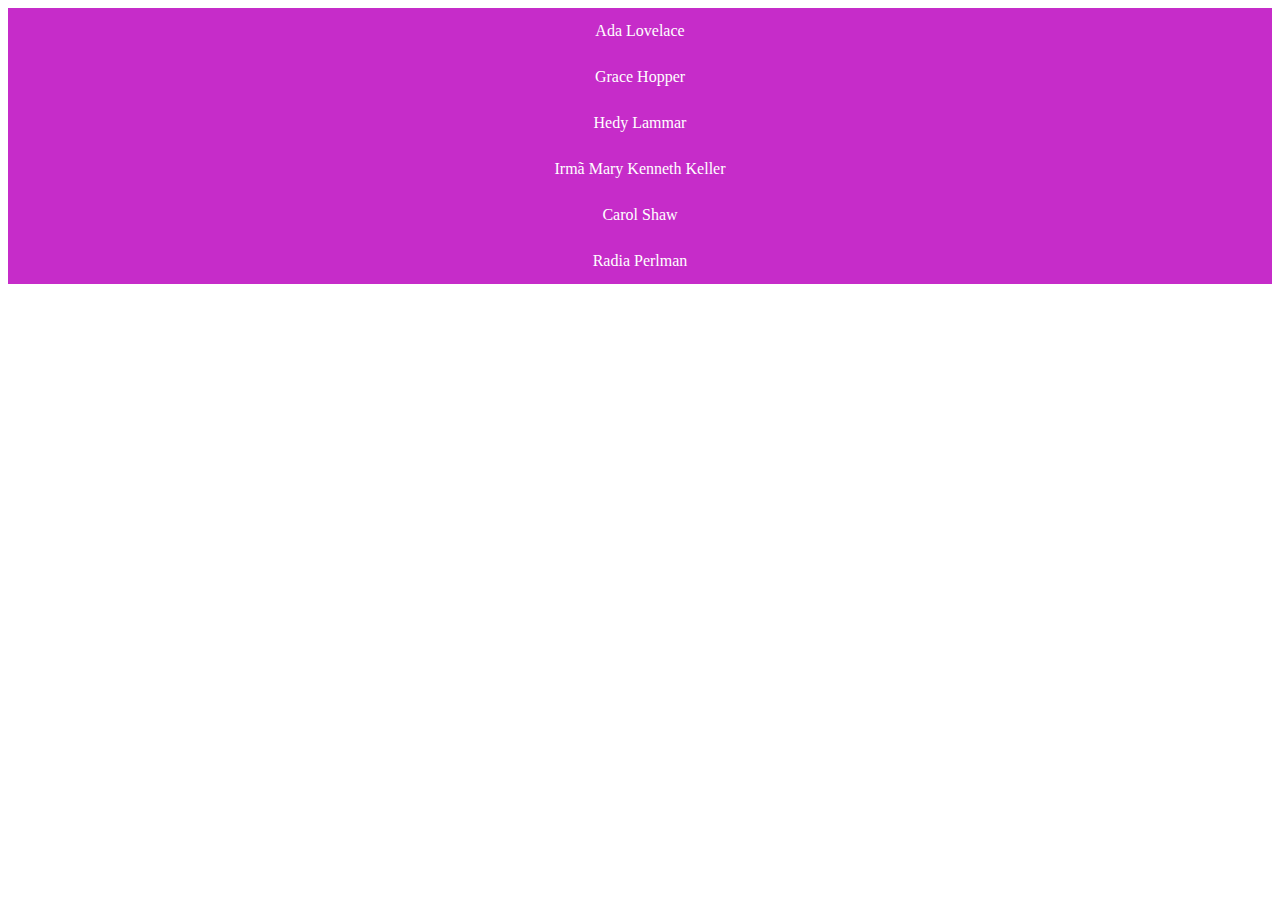
<file: index.html>
<html>
<head>
<link rel="stylesheet" type="text/css" href="styles.css"> 
<title>Site das Mulheres na Tecnologia.</title>
</head>
<body>
<ul>
<li><a href="ada.html">Ada Lovelace</a></li>
<li><a href="grace.html">Grace Hopper </a></li>
<li><a href="hedy.html">Hedy Lammar</a> </li>
<li><a href="irma.html">Irmã Mary Kenneth Keller</a></li>
<li><a href="carol.html">Carol Shaw</a></li>
<li><a href="radia.html">Radia Perlman</a></li>
</ul>
</body>
</html>
</file>
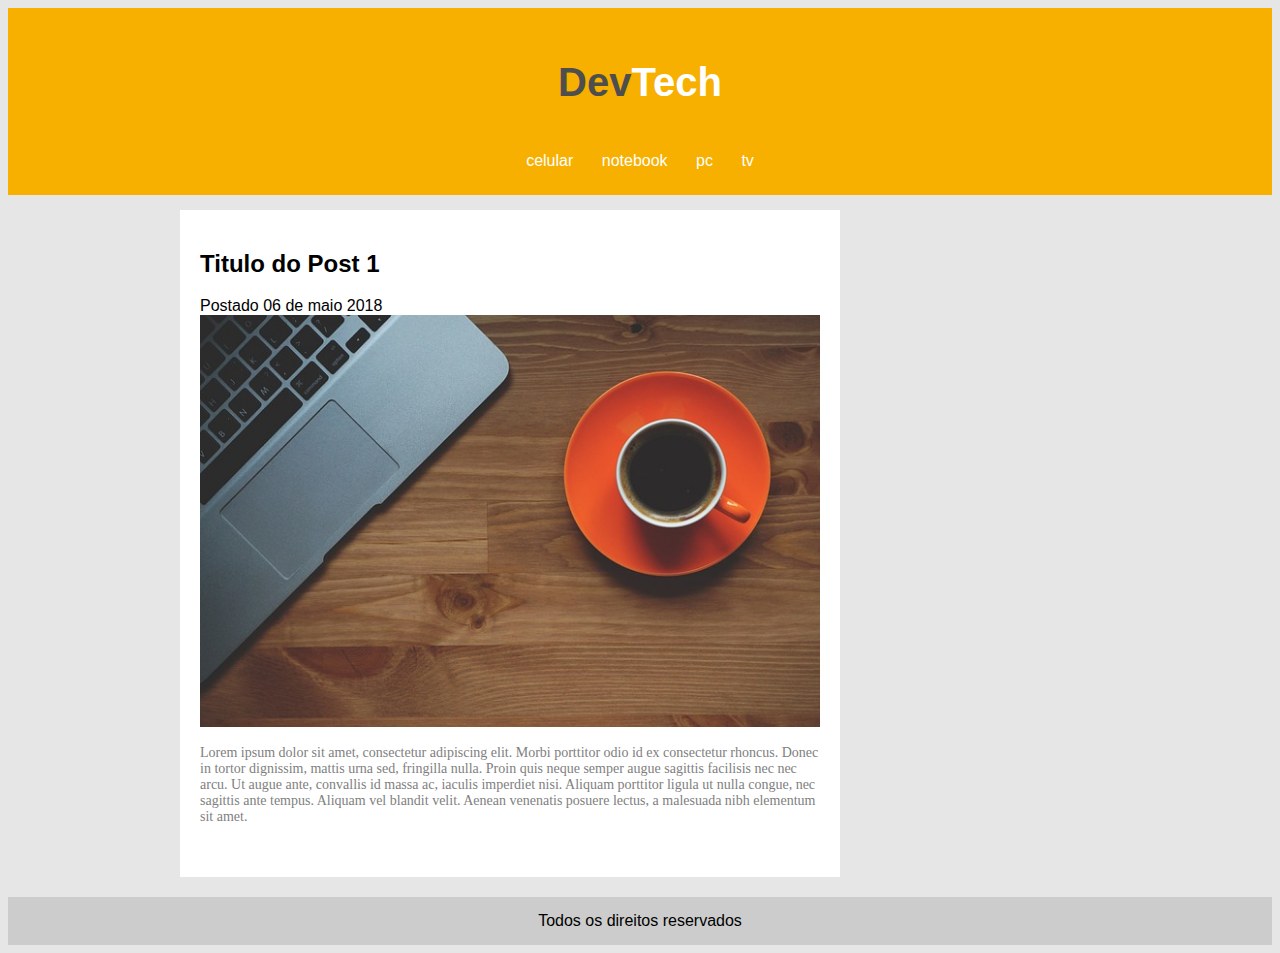
<file: Aula3/index.html>
<!DOCTYPE html>
<html>
<head>
	<title>DevTech</title>
	<meta charset="utf-8">
	<link rel="stylesheet" type="text/css" href="css/estilo.css"> 
</head>
<body>

<header>

<div id="logo">
<h1>Dev<span class="branco">Tech</span></h1>
</div>

<nav>
    <a href="">celular</a>
    <a href="">notebook</a>
    <a href="">pc</a>
    <a href="">tv</a>
</nav>
</header>

<section>
    <div id="post">
        <div class="postagem">
            <h2>Titulo do Post 1</h2>
            <span class="dataPost">Postado 06 de maio 2018</span>
            <img src="img/imagem1.jpg">
                <p>Lorem ipsum dolor sit amet, consectetur adipiscing elit. Morbi porttitor odio id ex consectetur rhoncus. Donec in tortor dignissim, mattis urna sed, fringilla nulla. Proin quis neque semper augue sagittis facilisis nec nec arcu. Ut augue ante, convallis id massa ac, iaculis imperdiet nisi. Aliquam porttitor ligula ut nulla congue, nec sagittis ante tempus. Aliquam vel blandit velit. Aenean venenatis posuere lectus, a malesuada nibh elementum sit amet.
                </p>
                <a href="">Leia mais</a>
        </div>
    </div>
    <div id="sidebar">
    </div>
</section>

<footer>
    Todos os direitos reservados
</footer>

</body>
</html>
</file>
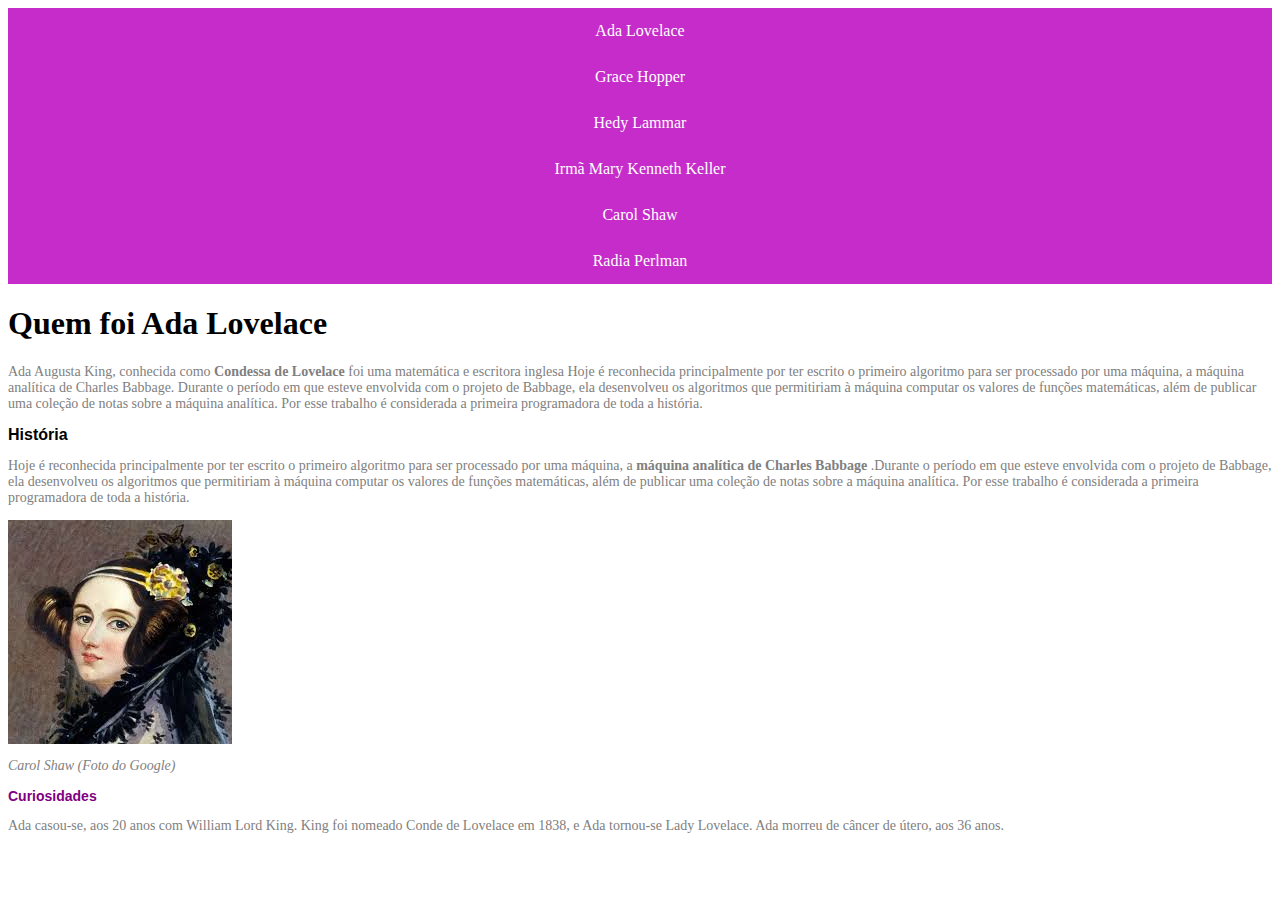
<file: ada.html>
<html>
<head>
	<link rel="stylesheet" type="text/css" href="styles.css"> 
	<title> Ada Lovelace ​</title>
</head>
<body>
<ul>
<li><a href="ada.html">Ada Lovelace</a></li>
<li><a href="grace.html">Grace Hopper </a></li>
<li><a href="hedy.html">Hedy Lammar</a> </li>
<li><a href="irma.html">Irmã Mary Kenneth Keller</a></li>
<li><a href="carol.html">Carol Shaw</a></li>
<li><a href="radia.html">Radia Perlman</a></li>
</ul>
<h1> Quem foi Ada Lovelace </h1>
<p> Ada Augusta King, conhecida como <strong> Condessa de Lovelace </strong> foi uma matemática e escritora inglesa 
Hoje é reconhecida principalmente por ter escrito o primeiro algoritmo para ser processado por uma máquina, a máquina analítica de Charles Babbage. Durante o período em que esteve envolvida com o projeto de Babbage, ela desenvolveu os algoritmos que permitiriam à máquina computar os valores de funções matemáticas, além de publicar uma coleção de notas sobre a máquina analítica. Por esse trabalho é considerada a primeira programadora de toda a história.</p>
<h2> História ​</h2>
<p> Hoje é reconhecida principalmente por ter escrito o primeiro algoritmo para ser processado por uma máquina, a <strong> máquina analítica de Charles Babbage </strong> .Durante o período em que esteve envolvida com o projeto de Babbage, ela desenvolveu os algoritmos que permitiriam à máquina computar os valores de funções matemáticas, além de publicar uma coleção de notas sobre a máquina analítica. Por esse trabalho é considerada a primeira programadora de toda a história.
</p>
<img src="./imagem\ada.jpeg">
<p> <em> Carol Shaw (Foto do Google)</em>
</p>
<h3> Curiosidades ​</h3>
<p> 
Ada casou-se, aos 20 anos com William Lord King. King foi nomeado Conde de Lovelace em 1838, e Ada tornou-se Lady Lovelace. Ada morreu de câncer de útero, aos 36 anos.</p> 
</body>
</html>
</file>
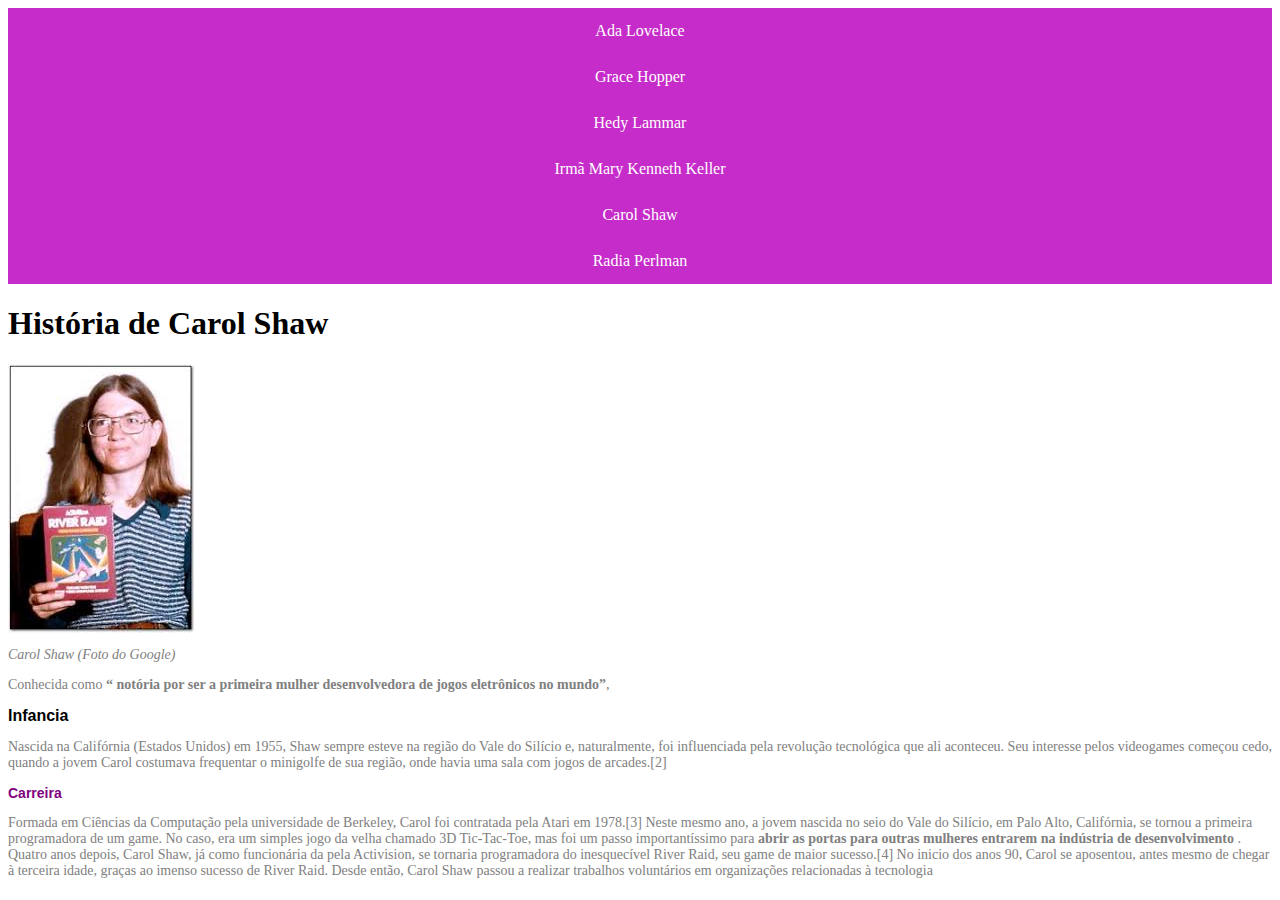
<file: carol.html>
<html>
<head>
	<link rel="stylesheet" type="text/css" href="styles.css"> 
	<title> Carol Shaw ​</title>
</head>
<body>
<ul>
<li><a href="ada.html">Ada Lovelace</a></li>
<li><a href="grace.html">Grace Hopper </a></li>
<li><a 	href="hedy.html">Hedy Lammar</a> </li>
<li><a href="irma.html">Irmã Mary Kenneth Keller</a></li>
<li><a href="carol.html">Carol Shaw</a></li>
<li><a href="radia.html">Radia Perlman</a></li>
</ul>
<h1> História de Carol Shaw </h1>
<img src="./imagem\carolshaw.jpeg">
<p> <em> Carol Shaw (Foto do Google)</em>
</p>
<p> Conhecida como <strong>“ notória por ser a primeira mulher desenvolvedora de jogos eletrônicos no mundo”</strong>,
</p>
<h2> Infancia ​</h2>
<p> Nascida na Califórnia (Estados Unidos) em 1955, Shaw sempre esteve na região do Vale do Silício e, naturalmente, foi influenciada pela revolução tecnológica que ali aconteceu. Seu interesse pelos videogames começou cedo, quando a jovem Carol costumava frequentar o minigolfe de sua região, onde havia uma sala com jogos de arcades.[2]
</p>
<h3> Carreira ​</h3>
<p>
Formada em Ciências da Computação pela universidade de Berkeley, Carol foi contratada pela Atari em 1978.[3] Neste mesmo ano, a jovem nascida no seio do Vale do Silício, em Palo Alto, Califórnia, se tornou a primeira programadora de um game. No caso, era um simples jogo da velha chamado 3D Tic-Tac-Toe, mas foi um passo importantíssimo para <strong> abrir as portas para outras mulheres entrarem na indústria de desenvolvimento </strong> . Quatro anos depois, Carol Shaw, já como funcionária da pela Activision, se tornaria programadora do inesquecível River Raid, seu game de maior sucesso.[4]

No inicio dos anos 90, Carol se aposentou, antes mesmo de chegar à terceira idade, graças ao imenso sucesso de River Raid. Desde então, Carol Shaw passou a realizar trabalhos voluntários em organizações relacionadas à tecnologia</p>

</body>
</html>
</file>
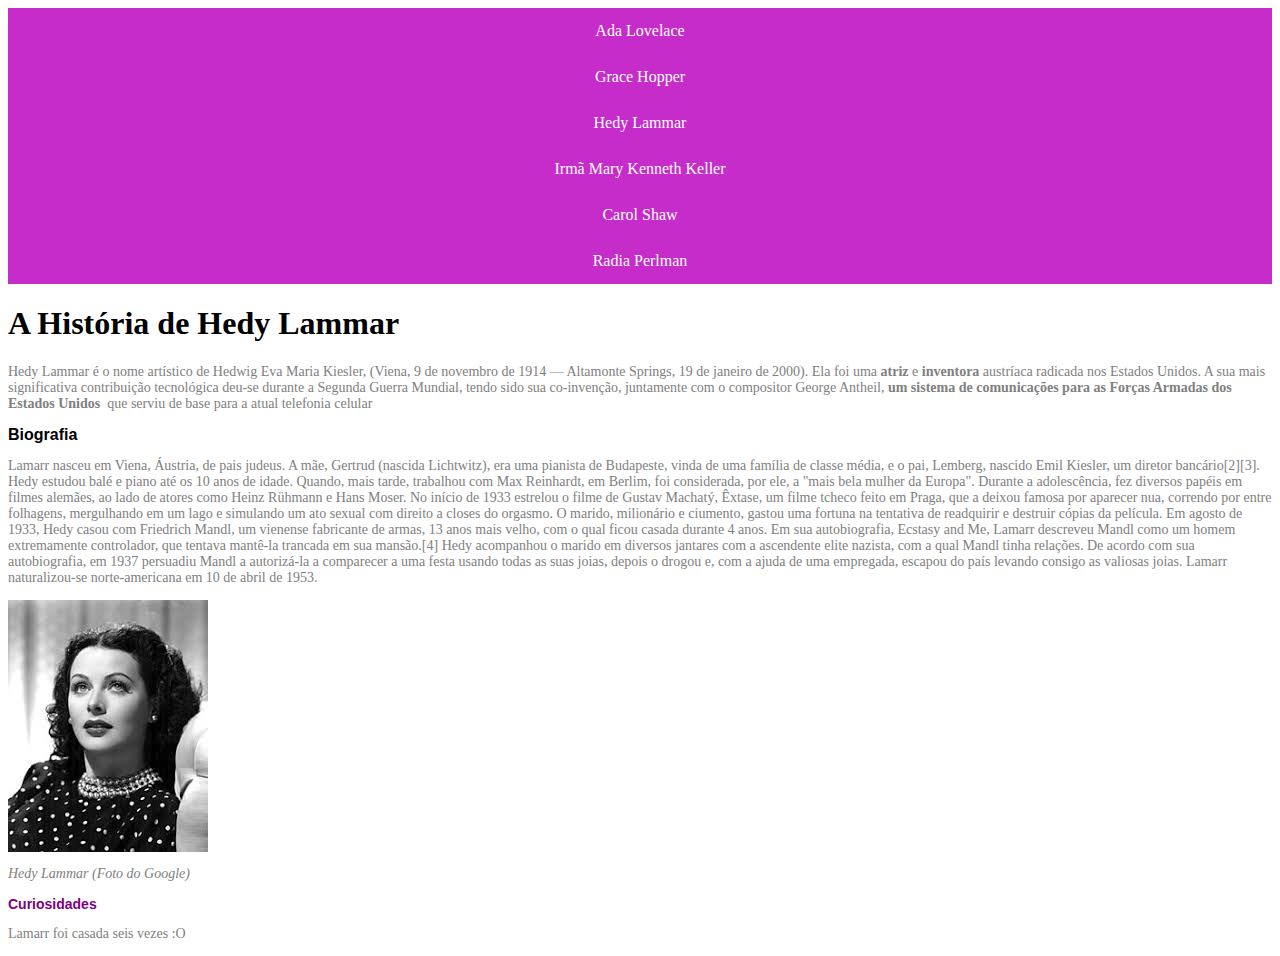
<file: hedy.html>
<html>
<head>
	<link rel="stylesheet" type="text/css" href="styles.css"> 
	<title> Hedy Lammar ​</title>
</head>
<body>
<ul>
<li><a href="ada.html">Ada Lovelace</a></li>
<li><a href="grace.html">Grace Hopper </a></li>
<li><a href="hedy.html">Hedy Lammar</a> </li>
<li><a href="irma.html">Irmã Mary Kenneth Keller</a></li>
<li><a href="carol.html">Carol Shaw</a></li>
<li><a href="radia.html">Radia Perlman</a></li>
</ul>
<h1> A História de Hedy Lammar​ </h1>
<p>  Hedy Lammar​ é o nome artístico de Hedwig Eva Maria Kiesler, (Viena, 9 de novembro de 1914 — Altamonte Springs, 19 de janeiro de 2000). Ela foi uma <strong> atriz </strong> e <strong> inventora </strong>  austríaca radicada nos Estados Unidos. A sua mais significativa contribuição tecnológica deu-se durante a Segunda Guerra Mundial, tendo sido sua co-invenção, juntamente com o compositor George Antheil, <strong> um sistema de comunicações para as Forças Armadas dos Estados Unidos </strong> que serviu de base para a atual telefonia celular
</p>
<h2> Biografia ​</h2>
<p> Lamarr nasceu em Viena, Áustria, de pais judeus. A mãe, Gertrud (nascida Lichtwitz), era uma pianista de Budapeste, vinda de uma família de classe média, e o pai, Lemberg, nascido Emil Kiesler, um diretor bancário[2][3]. Hedy estudou balé e piano até os 10 anos de idade.

Quando, mais tarde, trabalhou com Max Reinhardt, em Berlim, foi considerada, por ele, a "mais bela mulher da Europa". Durante a adolescência, fez diversos papéis em filmes alemães, ao lado de atores como Heinz Rühmann e Hans Moser.

No início de 1933 estrelou o filme de Gustav Machatý, Êxtase, um filme tcheco feito em Praga, que a deixou famosa por aparecer nua, correndo por entre folhagens, mergulhando em um lago e simulando um ato sexual com direito a closes do orgasmo. O marido, milionário e ciumento, gastou uma fortuna na tentativa de readquirir e destruir cópias da película.

Em agosto de 1933, Hedy casou com Friedrich Mandl, um vienense fabricante de armas, 13 anos mais velho, com o qual ficou casada durante 4 anos. Em sua autobiografia, Ecstasy and Me, Lamarr descreveu Mandl como um homem extremamente controlador, que tentava mantê-la trancada em sua mansão.[4] Hedy acompanhou o marido em diversos jantares com a ascendente elite nazista, com a qual Mandl tinha relações. De acordo com sua autobiografia, em 1937 persuadiu Mandl a autorizá-la a comparecer a uma festa usando todas as suas joias, depois o drogou e, com a ajuda de uma empregada, escapou do país levando consigo as valiosas joias. Lamarr naturalizou-se norte-americana em 10 de abril de 1953.
</p>
<img src="./imagem\hedy.jpeg">
<p> <em> Hedy Lammar (Foto do Google)</em>
</p>
<h3> Curiosidades ​</h3>
<p>
Lamarr foi casada seis vezes :O </p>
</body>
</html>
</file>
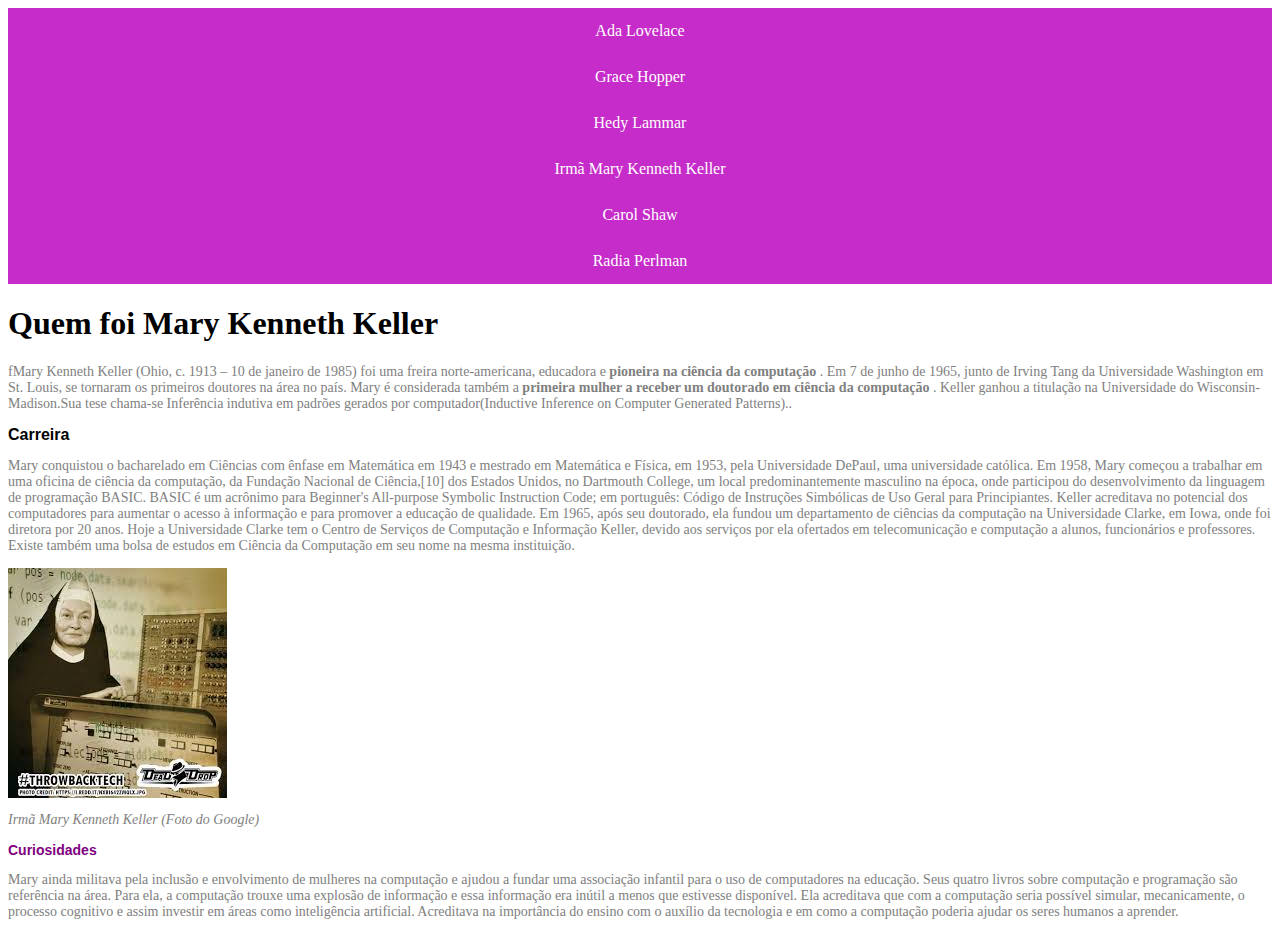
<file: irma.html>
<html>
<head>
	<link rel="stylesheet" type="text/css" href="styles.css"> 
	<title> Irmã Mary Kenneth Keller ​</title>
</head>
<body>
<ul>
<li><a href="ada.html">Ada Lovelace</a></li>
<li><a href="grace.html">Grace Hopper </a></li>
<li><a href="hedy.html">Hedy Lammar</a> </li>
<li><a href="irma.html">Irmã Mary Kenneth Keller</a></li>
<li><a href="carol.html">Carol Shaw</a></li>
<li><a href="radia.html">Radia Perlman</a></li>
</ul>
<h1> Quem foi Mary Kenneth Keller </h1>
<p> fMary Kenneth Keller (Ohio, c. 1913 – 10 de janeiro de 1985) foi uma freira norte-americana, educadora e <strong> pioneira na ciência da computação </strong> . Em 7 de junho de 1965, junto de Irving Tang da Universidade Washington em St. Louis, se tornaram os primeiros doutores na área no país. Mary é considerada também a <strong> primeira mulher a receber um doutorado em ciência da computação </strong> .
Keller ganhou a titulação na Universidade do Wisconsin-Madison.Sua tese chama-se Inferência indutiva em padrões gerados por computador(Inductive Inference on Computer Generated Patterns)..</p>
<h2> Carreira ​</h2>
<p>  Mary conquistou o bacharelado em Ciências com ênfase em Matemática em 1943 e mestrado em Matemática e Física, em 1953, pela Universidade DePaul, uma universidade católica.

Em 1958, Mary começou a trabalhar em uma oficina de ciência da computação, da Fundação Nacional de Ciência,[10] dos Estados Unidos, no Dartmouth College, um local predominantemente masculino na época, onde participou do desenvolvimento da linguagem de programação BASIC. BASIC é um acrônimo para Beginner's All-purpose Symbolic Instruction Code; em português: Código de Instruções Simbólicas de Uso Geral para Principiantes.

Keller acreditava no potencial dos computadores para aumentar o acesso à informação e para promover a educação de qualidade. Em 1965, após seu doutorado, ela fundou um departamento de ciências da computação na Universidade Clarke, em Iowa, onde foi diretora por 20 anos. Hoje a Universidade Clarke tem o Centro de Serviços de Computação e Informação Keller, devido aos serviços por ela ofertados em telecomunicação e computação a alunos, funcionários e professores. Existe também uma bolsa de estudos em Ciência da Computação em seu nome na mesma instituição.
</p>
<img src="./imagem\marykenneth.jpeg">
<p> <em> Irmã Mary Kenneth Keller (Foto do Google)</em>
</p>
<h3> Curiosidades ​</h3>
<p>
Mary ainda militava pela inclusão e envolvimento de mulheres na computação e ajudou a fundar uma associação infantil para o uso de computadores na educação. Seus quatro livros sobre computação e programação são referência na área. Para ela, a computação trouxe uma explosão de informação e essa informação era inútil a menos que estivesse disponível. Ela acreditava que com a computação seria possível simular, mecanicamente, o processo cognitivo e assim investir em áreas como inteligência artificial. Acreditava na importância do ensino com o auxílio da tecnologia e em como a computação poderia ajudar os seres humanos a aprender.</p>
</body>
</html>
</file>
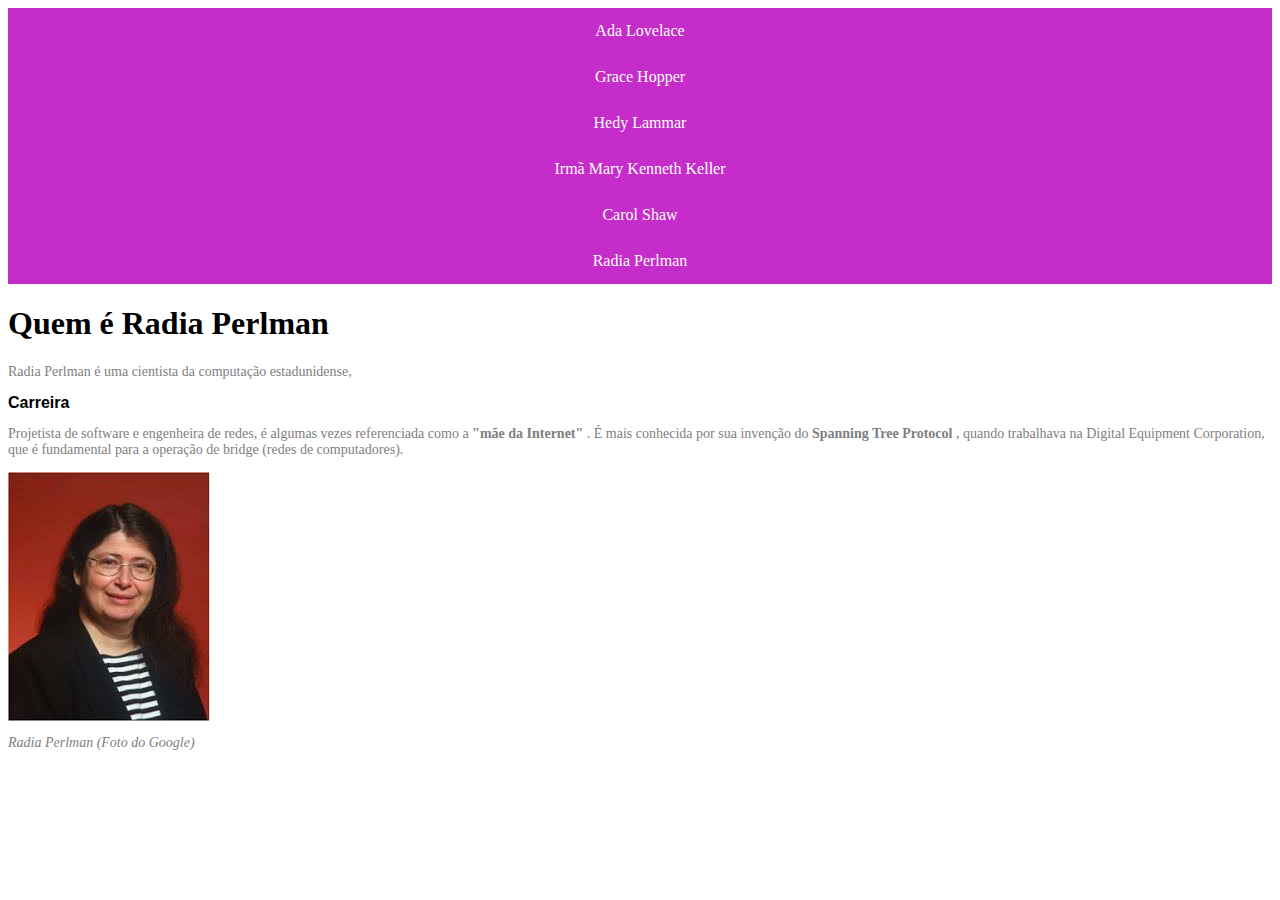
<file: radia.html>
<html>
<head>
	<link rel="stylesheet" type="text/css" href="styles.css"> 
	<title> Radia Perlman ​</title>
</head>
<body>
<ul>
<li><a href="ada.html">Ada Lovelace</a></li>
<li><a href="grace.html">Grace Hopper </a></li>
<li><a href="hedy.html">Hedy Lammar</a> </li>
<li><a href="irma.html">Irmã Mary Kenneth Keller</a></li>
<li><a href="carol.html">Carol Shaw</a></li>
<li><a href="radia.html">Radia Perlman</a></li>
</ul>
<h1> Quem é Radia Perlman​ </h1>
<p> Radia Perlman​ é uma cientista da computação estadunidense,
</p>
<h2> Carreira </h2>
<p> Projetista de software e engenheira de redes, é algumas vezes referenciada como a <strong> "mãe da Internet" </strong> . É mais conhecida por sua invenção do <strong> Spanning Tree Protocol </strong> , quando trabalhava na Digital Equipment Corporation, que é fundamental para a operação de bridge (redes de computadores).</p>
<img src="./imagem\radia.jpeg">
<p> <em> Radia Perlman (Foto do Google)</em>
</p>
</body>
</html>
</file>
<file: styles.css>
<style>
		h1 { 
			color:purple; 
			font-size:18px; 
			font-family: Arial, sans-serif;
		}

		h2 {
			color:black; 
			font-size:16px; 
		    font-family: Helvetica, sans-serif;
		}

		h3 {
			color:purple; 
			font-size:14px; 
		    font-family: Arial, sans-serif;
		}

		h4 {
			color:purple; 
			font-size:14px; 
		    font-family: Helvetica, sans-serif;
		}

		
		p { 
			color:gray; 
			font-family: "Times New Roman", Times, serif;
			font-size:14px;
		}		
		
		ul {
    		list-style-type: none;
    		margin: 0;
    		padding: 0;
   			 overflow: hidden;
    		background-color: #c62cc9;
			}

		li a {
		    display: block;
		    color: white;
		    text-align: center;
		    padding: 14px 16px;
		    text-decoration: none;
		}

		li a:hover {
		    background-color: #4CAF50;
		}
	</style>
</file>
<file: Aula3/css/estilo.css>
<style>
	
			*{
			margin:0;
			padding:0;
			}
		
		body{
		font-size: 16px;
		font-family: "Trebuchet MS", Helvetica , sans-serif;
		background: #e6e6e6;
		}

		header {
		background: #f7b000;
		padding: 15px;
		text-align: center;
		}

		#logo, nav {
		padding: 10px;
		}


		h1{
		color: #4e4e4e;
		font-size: 40px;
		}

	
		.branco {
		color: #fff;
		}

		a {
		text-decoration: none;
		}

		a:link,a:visited {
		color:#fff;
		padding: 8px 12px;
		}

		a:hover {
		color:#f7b600;
		background:#fff;
		}

		p { 
			color:gray; 
			font-family: "Times New Roman", Times, serif;
			font-size:14px;
		}		
		
        section {
            width: 920px;
            margin: 0 auto;
            padding: 15px;
        }

    #post{
        width: 660px;
        float: left;
        }

    #sidebar{
        width: 240px;
        float: right;
        }

    footer {
        clear: both;
        text-align: center;
        background: #ccc;
        padding: 15px;
        }

    .postagem {
        padding: 20px;
        margin-bottom: 20px;
        background: white;
    }

    img {
        width: 620px;
    }


	</style>
</file>
